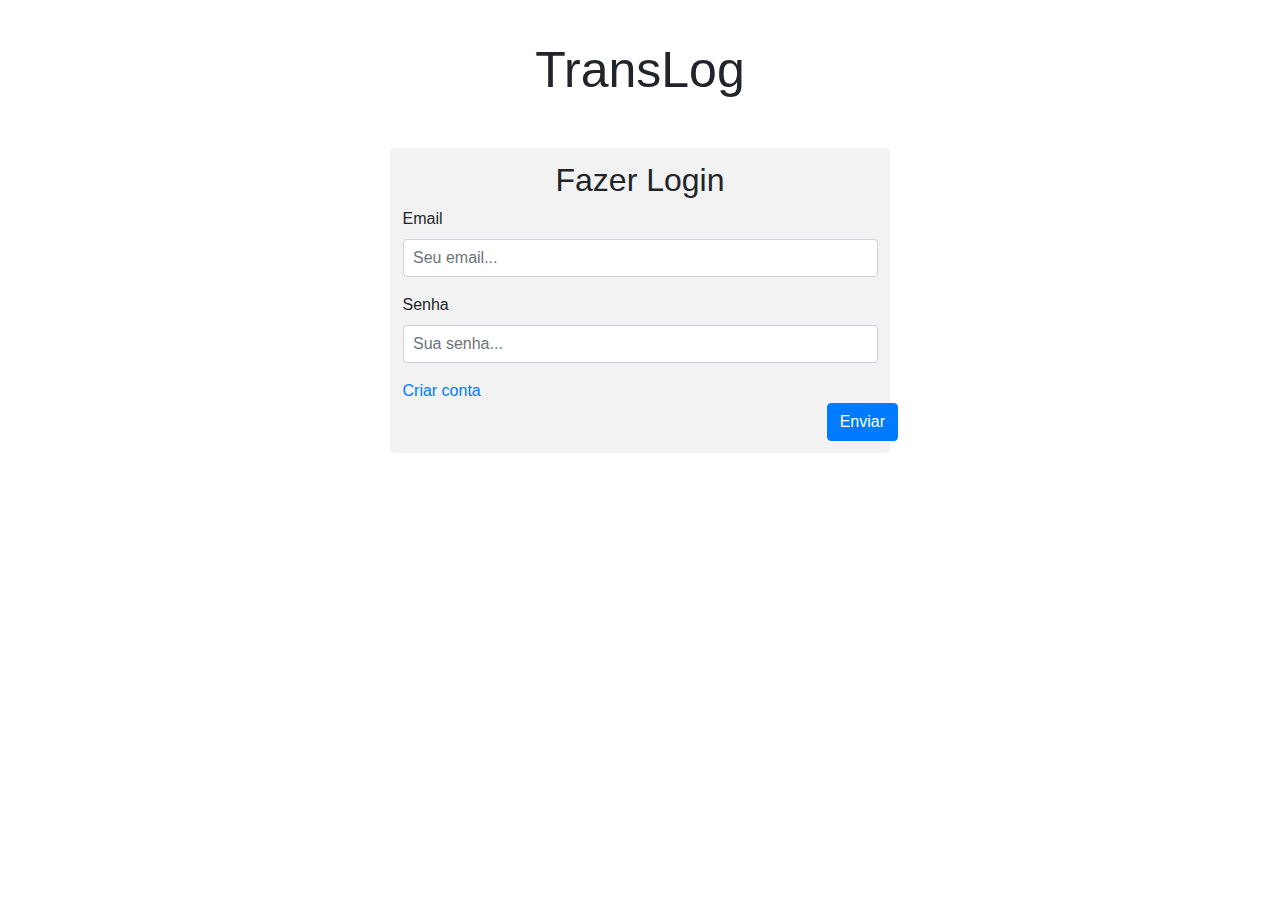
<file: ES1-TransLog-API/view/view/index.html>
<!doctype html>
<html lang="pt">
  <head>
    <title>TransLog</title>
    <!-- Required meta tags -->
    <meta charset="utf-8">
    <meta name="viewport" content="width=device-width, initial-scale=1, shrink-to-fit=no">

    <!-- Bootstrap CSS -->
    <link rel="stylesheet" href="https://stackpath.bootstrapcdn.com/bootstrap/4.3.1/css/bootstrap.min.css" integrity="sha384-ggOyR0iXCbMQv3Xipma34MD+dH/1fQ784/j6cY/iJTQUOhcWr7x9JvoRxT2MZw1T" crossorigin="anonymous">
    <link rel="stylesheet" href="css\style.css">
    <script src="js/main.js"></script>
  </head>
    
  <body>
    <div class="header">
        <h1>TransLog</h1>
    </div>
    <div class="row">
        <div class="column side"></div>
        <div class="column middle">
            <form class="login">
                <h2>Fazer Login</h2>
                <div class="mb-3">
                    <label for="emailInput" class="form-label">Email</label>
                  <input type="email" class="form-control" id="emailInput" placeholder="Seu email...">
                </div>
                <div class="mb-3">
                <label for="passwordInput" class="form-label">Senha</label>
                  <input type="password" class="form-control" id="passwordInput" placeholder="Sua senha...">
                </div>
                <a href="cadastro.html">Criar conta</a>
                <button type="button" class="btn btn-primary" onclick="login()">Enviar</button>
              </form>
        </div>
        <div class="column side"></div>
    </div>
  </body>
</html>
</file>
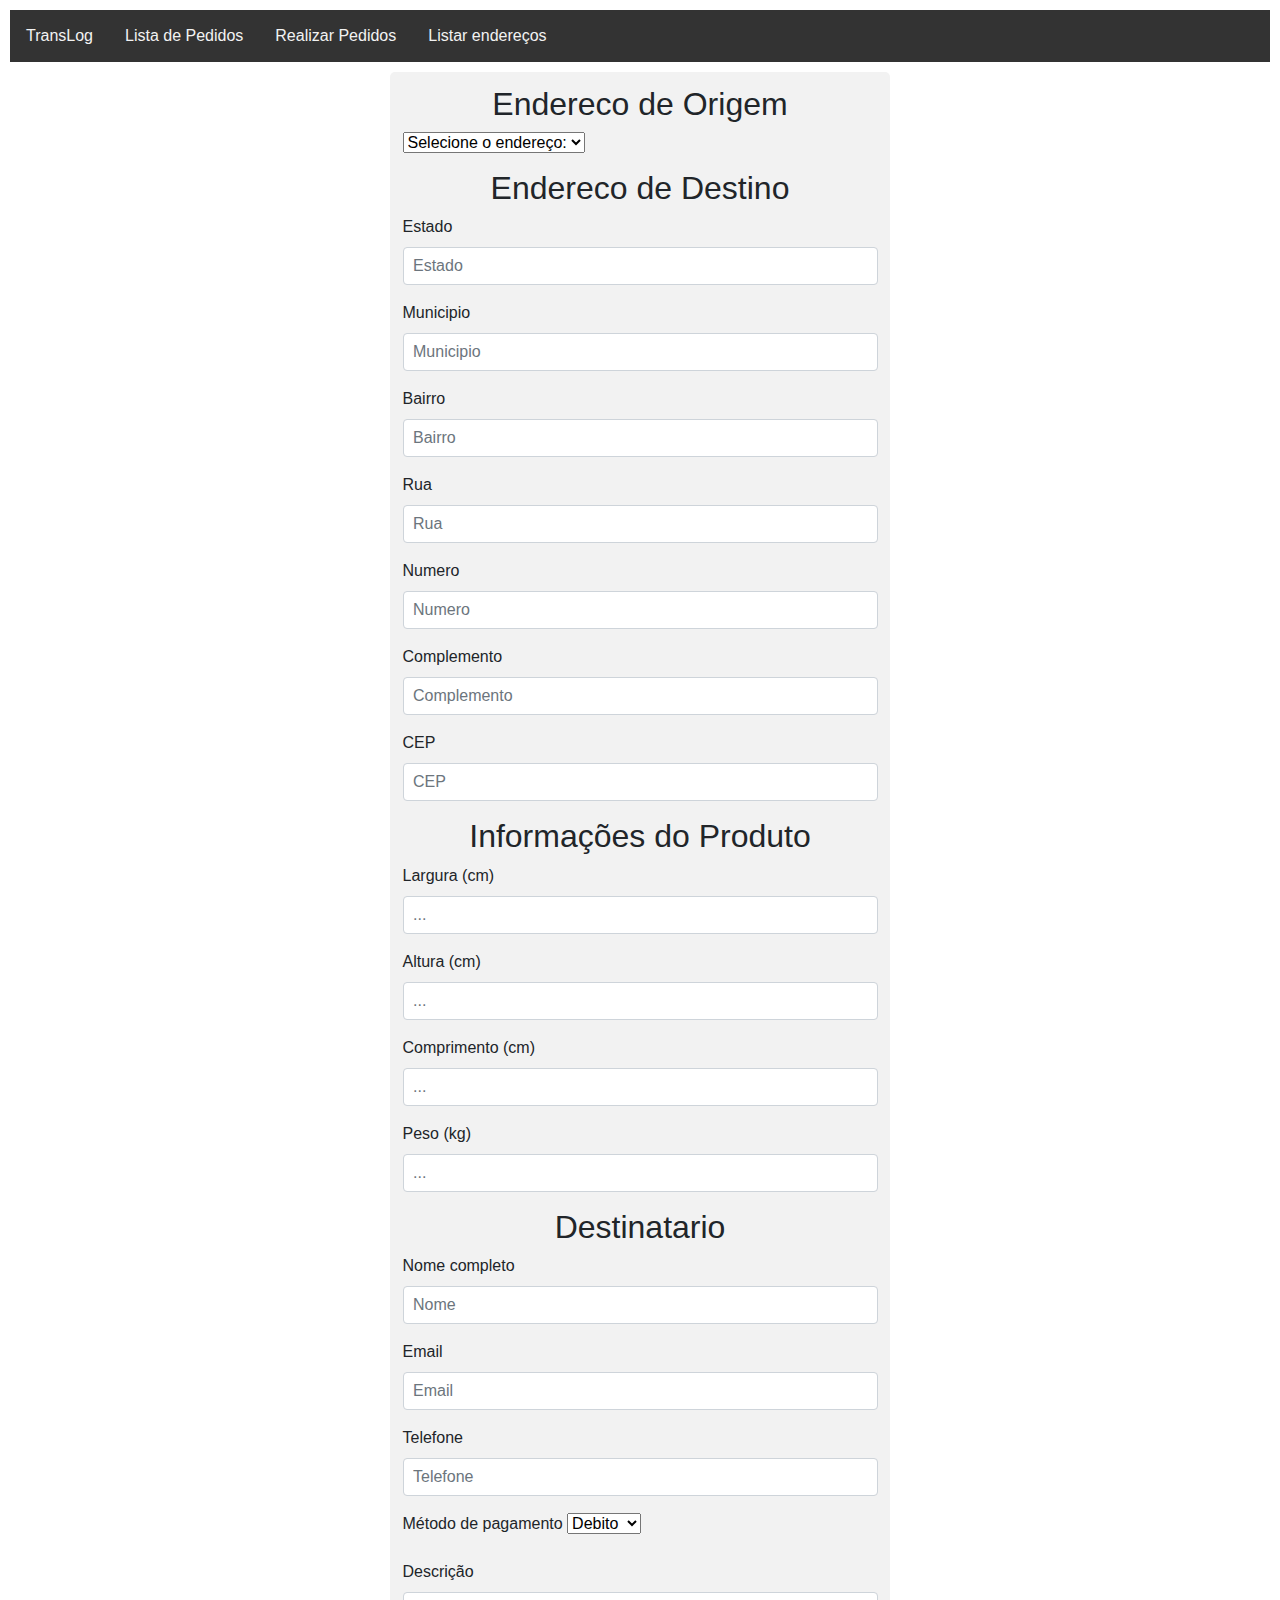
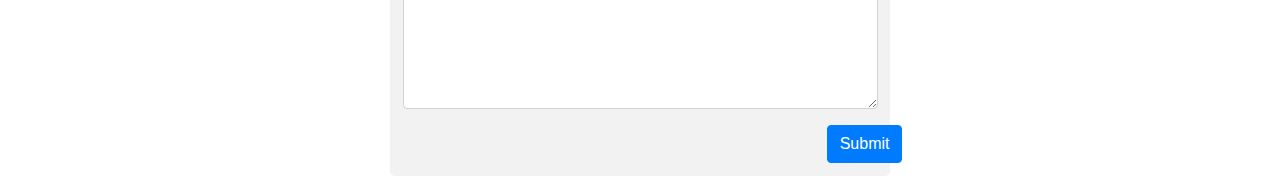
<file: ES1-TransLog-API/view/view/cadastrarPedido.html>
<!doctype html>
<html lang="pt">
<head>
  <title>TransLog</title>
  <!-- Required meta tags -->
  <meta charset="utf-8">
  <meta name="viewport" content="width=device-width, initial-scale=1, shrink-to-fit=no">

  <!-- Bootstrap CSS -->
  <link rel="stylesheet" href="https://stackpath.bootstrapcdn.com/bootstrap/4.3.1/css/bootstrap.min.css" integrity="sha384-ggOyR0iXCbMQv3Xipma34MD+dH/1fQ784/j6cY/iJTQUOhcWr7x9JvoRxT2MZw1T" crossorigin="anonymous">
  <link rel="stylesheet" href="css/style.css">
  <script src="js/cadastrarPedido.js"></script>
</head>

<body>
  <nav>
    <div class="topnav">
      <a href="listagem.html">TransLog</a>
      <a href="listagem.html">Lista de Pedidos</a>
      <a href="cadastrarPedido.html">Realizar Pedidos</a>
      <a href="listarEnderecos.html">Listar endereços</a>
    </div>
  </nav>
  <div class="row">
    <div class="column side"></div>
    <div class="column middle">
        <form class="pedido">
            <h2>Endereco de Origem</h2>
            <div class="selectEnderecosSalvos">
                <select id="enderecosOpcoes" class="form-select form-select-lg mb-3" aria-label=".form-select-lg example" onchange="registrarOrigem()">
                    <option selected>Selecione o endereço: </option>
                </select>
            </div>

            <h2>Endereco de Destino</h2>
            <div class="mb-3">
                <label for="estadoDestino" class="form-label">Estado</label>
                <input class="form-control" id="estadoDestino" placeholder="Estado" required="required">
            </div>
        
            <div class="mb-3">
                <label for="municipioDestino" class="form-label">Municipio</label>
                <input class="form-control" id="municipioDestino" placeholder="Municipio" required="required">
            </div>
        
            <div class="mb-3">
                <label for="bairroDestino" class="form-label">Bairro</label>
                <input class="form-control" id="bairroDestino" placeholder="Bairro" required="required">
            </div>
        
            <div class="mb-3">
                <label for="ruaDestino" class="form-label">Rua</label>
                <input class="form-control" id="ruaDestino" placeholder="Rua" required="required">
            </div>
        
            <div class="mb-3">
                <label for="numeroDestino" class="form-label">Numero</label>
                <input type="number" class="form-control" id="numeroDestino" placeholder="Numero" required="required">
            </div>
        
            <div class="mb-3">
                <label for="complementoDestino" class="form-label">Complemento</label>
                <input class="form-control" id="complementoDestino" placeholder="Complemento">
            </div>
        
            <div class="mb-3">
                <label for="cepDestino" class="form-label">CEP</label>
                <input type="number" class="form-control" id="cepDestino" placeholder="CEP" required="required">
            </div>

            <h2>Informações do Produto</h2>
            <div class="mb-3">
                <label for="largura" class="form-label">Largura (cm)</label>
                <input type="number" class="form-control" id="largura" placeholder="..." required="required">
            </div>

            <div class="mb-3">
                <label for="altura" class="form-label">Altura (cm)</label>
                <input type="number" class="form-control" id="altura" placeholder="..." required="required">
            </div>

            <div class="mb-3">
                <label for="comprimento" class="form-label">Comprimento (cm)</label>
                <input type="number" class="form-control" id="comprimento" placeholder="..." required="required">
            </div>

            <div class="mb-3">
                <label for="peso" class="form-label">Peso (kg)</label>
                <input type="number" step="0.01" class="form-control" id="peso" placeholder="..." required="required">
            </div>

            <h2>Destinatario</h2>
            <div class="mb-3">
                <label for="nomeDestinatario" class="form-label">Nome completo</label>
                <input class="form-control" id="nomeDestinatario" placeholder="Nome" required="required">
            </div>

            <div class="mb-3">
                <label for="emailDestinatario" class="form-label">Email</label>
                <input type="email" class="form-control" id="emailDestinatario" placeholder="Email" required="required">
            </div>

            <div class="mb-3">
                <label for="telefoneDestinatario" class="form-label">Telefone</label>
                <input type="number" class="form-control" id="telefoneDestinatario" placeholder="Telefone" required="required">
            </div>

            <div class="mb-3">
                <label for="pagamento" class="form-label">Método de pagamento</label>
                <select id="pagamento" name="opcoes">
                    <option value="DEBITO">Debito</option>
                    <option value="CREDITO">Credito</option>
                    <option value="BOLETO">Boleto</option>
                    <option value="PIX">Pix</option>
                </select>
            </div>

            <div class="mb-3">
                <label for="descricao" class="form-label">Descrição</label>
                <textarea class="form-control" id="descricao" placeholder="Descricao" required="required"
                rows="4" cols="50">
                </textarea>
            </div>
            <button type="button" class="btn btn-primary" onclick="fazerPedido()">Submit</button>
        </form>
    </div>
    <div class="column side"></div>
  </div>
</body>
</html>
</file>
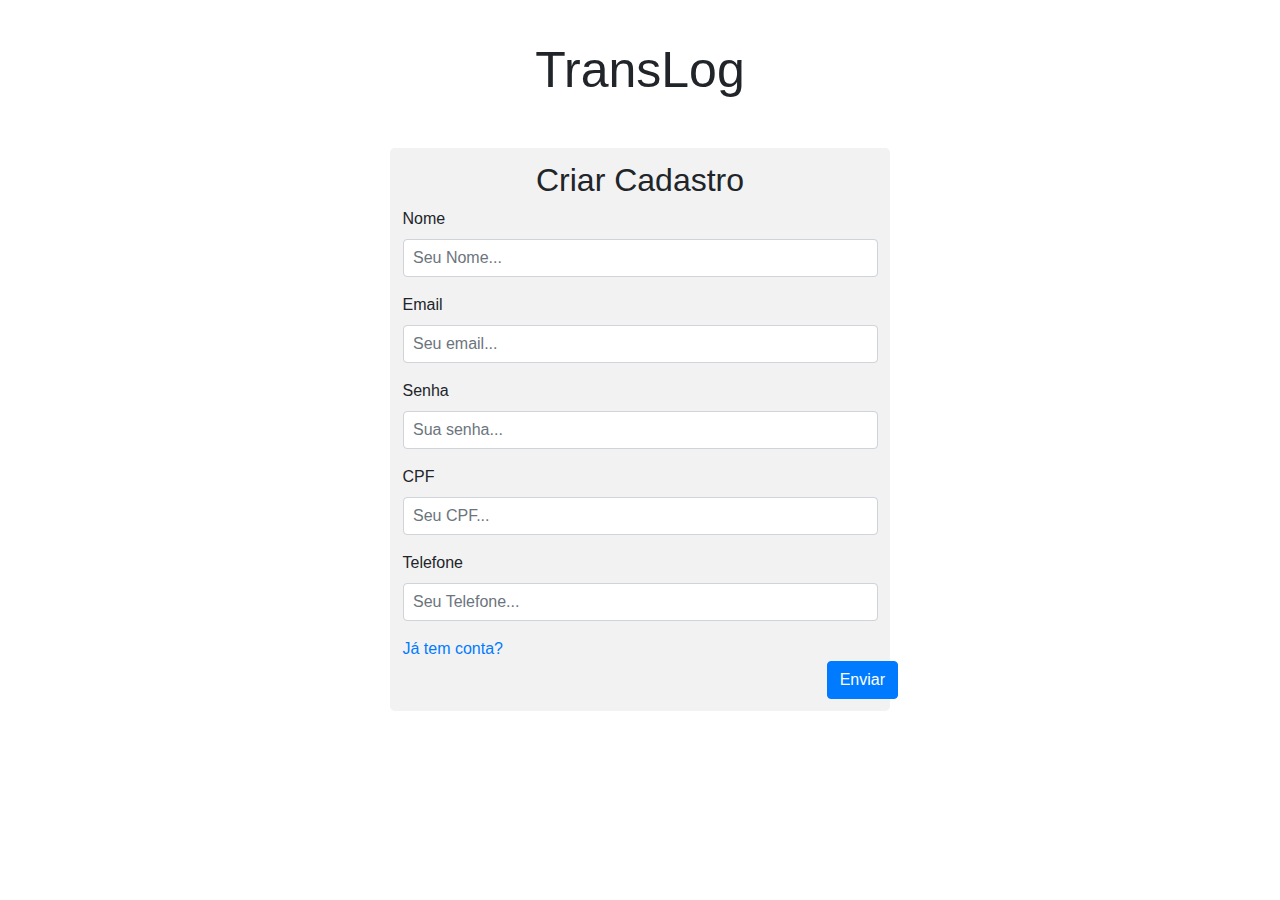
<file: ES1-TransLog-API/view/view/cadastro.html>
<!doctype html>
<html lang="pt">
  <head>
    <title>TransLog</title>
    <!-- Required meta tags -->
    <meta charset="utf-8">
    <meta name="viewport" content="width=device-width, initial-scale=1, shrink-to-fit=no">

    <!-- Bootstrap CSS -->
    <link rel="stylesheet" href="https://stackpath.bootstrapcdn.com/bootstrap/4.3.1/css/bootstrap.min.css" integrity="sha384-ggOyR0iXCbMQv3Xipma34MD+dH/1fQ784/j6cY/iJTQUOhcWr7x9JvoRxT2MZw1T" crossorigin="anonymous">
    <link rel="stylesheet" href="css\style.css">
      <script src="js/main.js"></script>
  </head>
    
  <body>
    <div class="header">
        <h1>TransLog</h1>
    </div>
    <div class="row">
        <div class="column side"></div>
        <div class="column middle">
            <form class="login">
                <h2>Criar Cadastro</h2>
                <div class="mb-3">
                    <label for="emailInput" class="form-label">Nome</label>
                  <input type="email" class="form-control" id="nameInput" placeholder="Seu Nome...">
                </div>
                <div class="mb-3">
                    <label for="emailInput" class="form-label">Email</label>
                  <input type="email" class="form-control" id="emailInput" placeholder="Seu email...">
                </div>
                <div class="mb-3">
                <label for="passwordInput" class="form-label">Senha</label>
                  <input type="password" class="form-control" id="passwordInput" placeholder="Sua senha...">
                </div>
                <div class="mb-3">
                    <label for="emailInput" class="form-label">CPF</label>
                  <input type="email" class="form-control" id="cpfInput" placeholder="Seu CPF...">
                </div>
                <div class="mb-3">
                    <label for="emailInput" class="form-label">Telefone</label>
                  <input type="email" class="form-control" id="numberInput" placeholder="Seu Telefone...">
                </div>
                <a href="index.html">Já tem conta?</a>
                <button type="button" class="btn btn-primary" onclick='criarCadastro()'>Enviar</button>
              </form>
        </div>
        <div class="column side"></div>
    </div>
  </body>
</html>
</file>
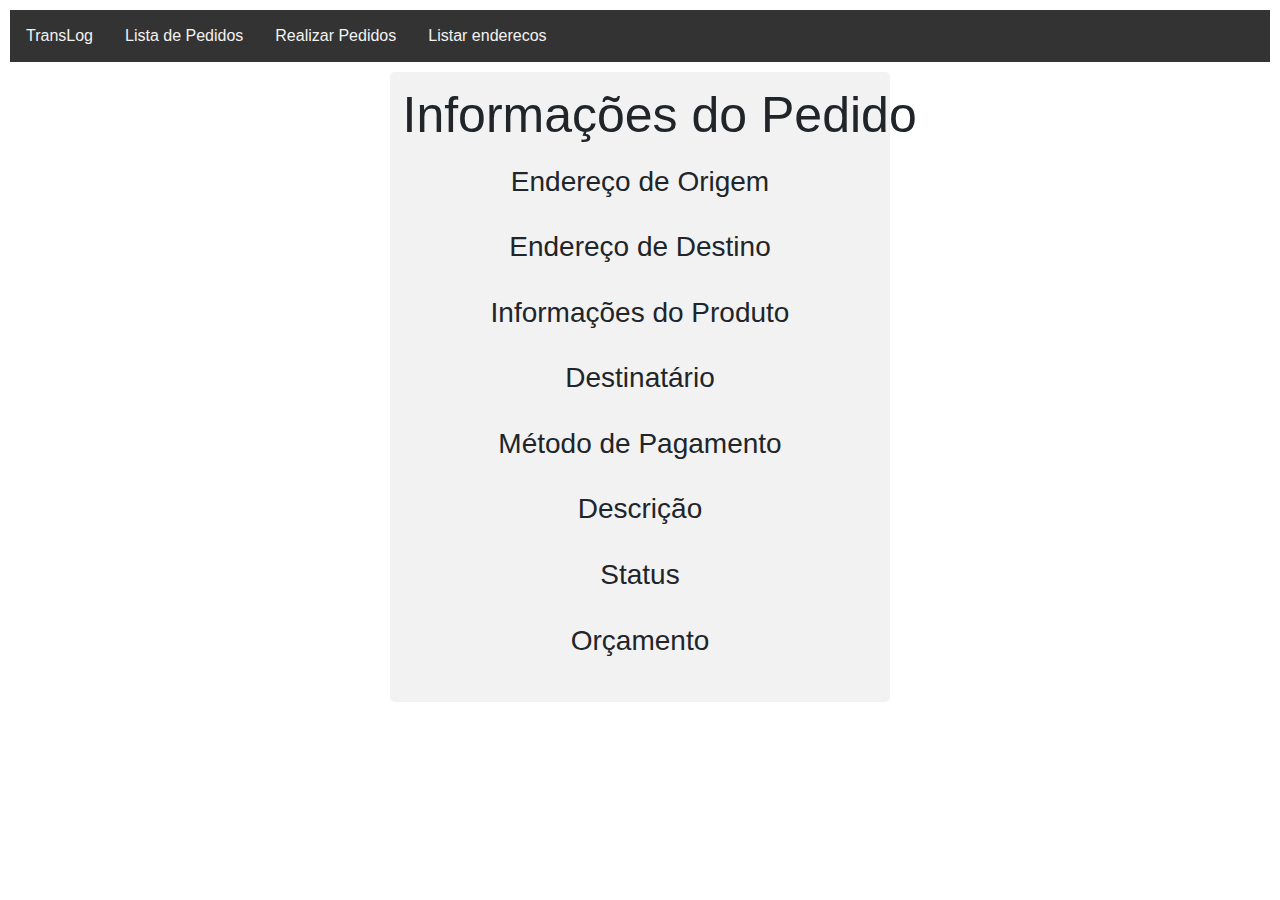
<file: ES1-TransLog-API/view/view/Info.html>
<!doctype html>
<html lang="pt">
  <head>
    <title>TransLog</title>
    <!-- Required meta tags -->
    <meta charset="utf-8">
    <meta name="viewport" content="width=device-width, initial-scale=1, shrink-to-fit=no">

    <!-- Bootstrap CSS -->
    <link rel="stylesheet" href="https://stackpath.bootstrapcdn.com/bootstrap/4.3.1/css/bootstrap.min.css" integrity="sha384-ggOyR0iXCbMQv3Xipma34MD+dH/1fQ784/j6cY/iJTQUOhcWr7x9JvoRxT2MZw1T" crossorigin="anonymous">
    <link rel="stylesheet" href="css/style.css">
      <script src="js/info.js"></script>
  </head>

  <body>
    <nav>
      <div class="topnav">
        <a href="listagem.html">TransLog</a>
        <a href="listagem.html">Lista de Pedidos</a>
        <a href="cadastrarPedido.html">Realizar Pedidos</a>
        <a href="listarEnderecos.html">Listar enderecos</a>
      </div>
    </nav>

    
    <div class="row">
      <div class="column side"></div>
      <div class="column middle">
        <div class ="pedido">
          <h2 class="titulo">Informações do Pedido</h2>

          <h3>Endereço de Origem</h3>
            <div id="enderecoOrigem">
            </div>
          <br>
          <h3>Endereço de Destino</h3>
            <div id="enderecoDestino">
            </div>
          <br>
          <h3>Informações do Produto</h3>
          <div id="produto">
          </div>
          <br>
          <h3>Destinatário</h3>
          <div id="destinatario">
          </div>
          <br>
          <h3>Método de Pagamento</h3>
          <div id="pagamento">
          </div>
          <br>
          <h3>Descrição</h3>
          <div id="servico_descricao">
          </div>
          <br>
          <h3>Status</h3>
          <div id="servico_status">
          </div>
          <br>
          <h3>Orçamento</h3>
          <div id="orcamento">
          </div>
          <br>
          <div id="aprovacao">
          </div>

      <div class="column side"></div>
      </div>
      </div>
    </div>
  </body>
</html>
</file>
<file: ES1-TransLog-API/view/view/css/style.css>
.login{
    border-radius: 5px;
    background-color: #f2f2f2;
    padding: 2%;
    margin-left: 10%;
    margin-right: 10%;
}

.login h2{
    text-align: center;
}

body {
    padding: 10px;
}

.header {
    padding: 30px;
    text-align: center;
    background: white;
}
  
.header h1 {
    font-size: 50px;
}

.column {
    float: left;
    padding: 10px;
}
  
.column.side {
    width: 25%;
}

.column.middle {
    width: 50%;
}

.btn.btn-primary{
    margin-left: 89.3%;
}

.topnav {
    overflow: hidden;
    background-color: #333;
}

.topnav a {
    float: left;
    display: block;
    color: #f2f2f2;
    text-align: center;
    padding: 14px 16px;
    text-decoration: none;
}
  
.topnav a:hover {
    background-color: #ddd;
    color: black;
}

.pedido {
    border-radius: 5px;
    background-color: #f2f2f2;
    padding: 2%;
    margin-left: 10%;
    margin-right: 10%;
}

.pedido h3{
    text-align: center;
}

.pedido h2{
    text-align: center;
}

.pedido h1{
    text-align: center;
}

.pedido button{
    margin-right: 0.5%;
}

.form-control {
    padding: 2%;
}

.listagemEnderecos {
    padding-top: 2%;
    padding-left: 4%;
    padding-right: 4%;
}

.thead-dark tr th {
    text-align: center;
}

.excluirEndereco {
  display: flex;
  justify-content: center;
  align-items: center;
}

.cadastrarEndereco{
  display: flex;
  justify-content: center;
  align-items: center;
}

.registrarOrcamento{
  display: flex;
  justify-content: center;
  align-items: center;
}

.listagem {
    padding-top: 2%;
    padding-left: 4%;
    padding-right: 4%;
}

.expandirInformacoes {
    display: flex;
    justify-content: center;
    align-items: center;
}

.info {
    display: flex;
    align-items: center;
    justify-content: center;

}

.titulo {
    white-space: nowrap;
    font-size: 50px;
    margin-bottom: 20px;
}

.registrarOrcamento{
    display: flex;
    align-items: center;
    justify-content: center;
}
</file>
